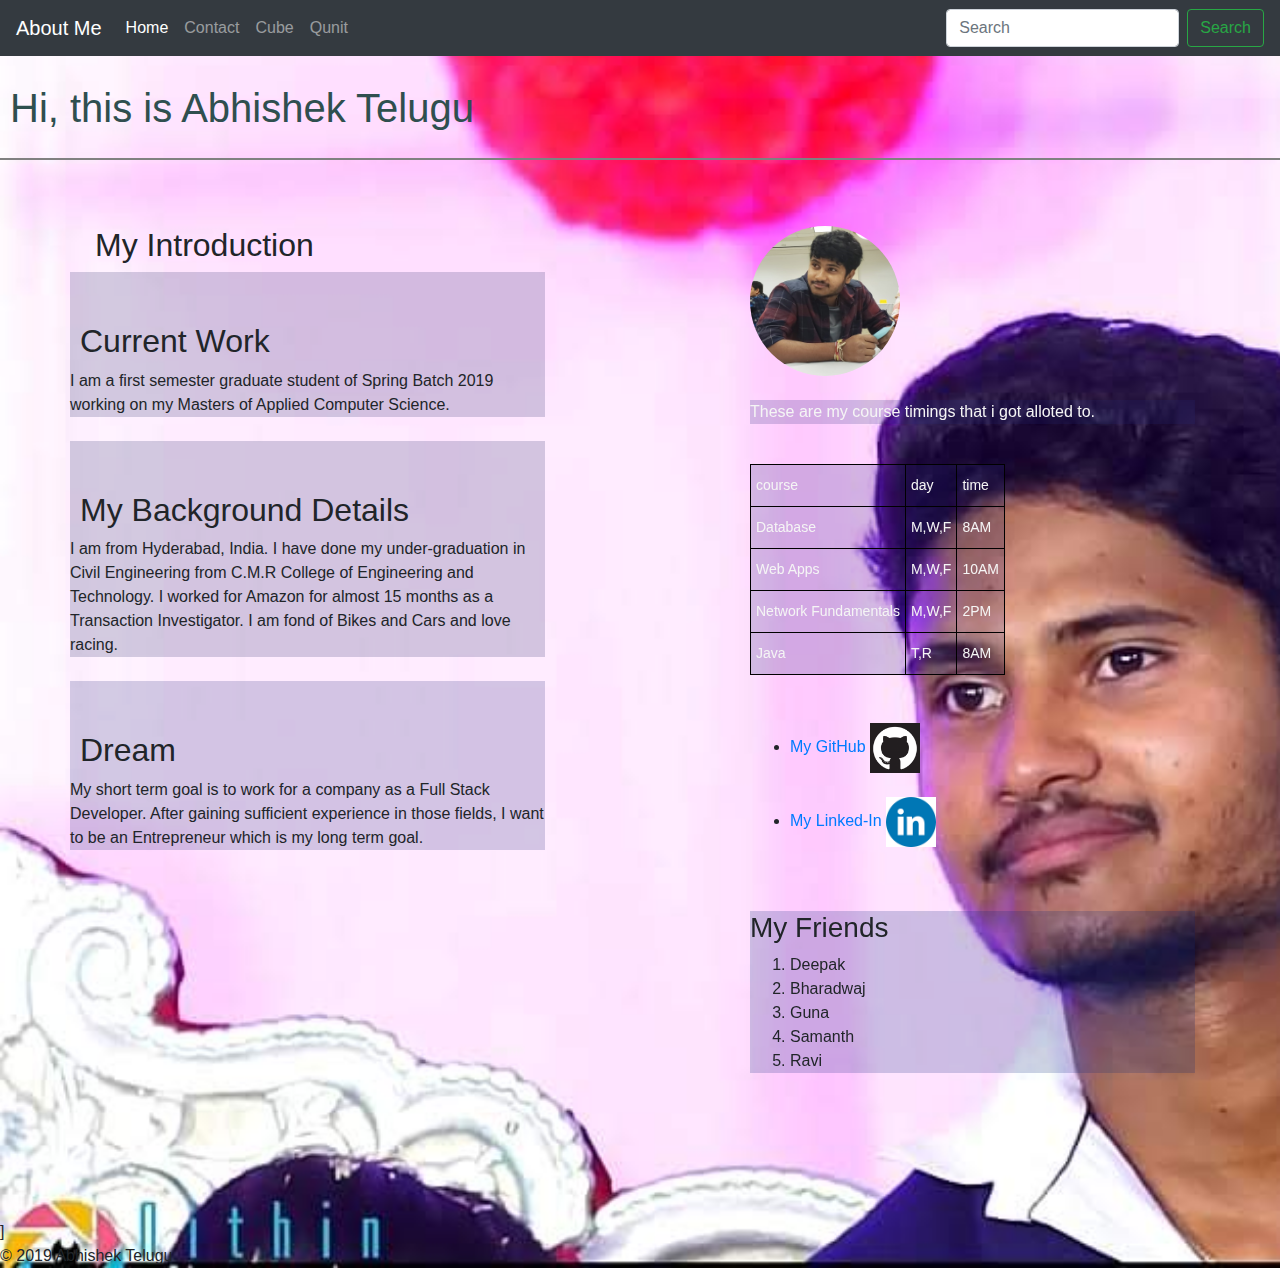
<file: index.html>
<!DOCTYPE html>
<html>

<head>
        <script src="https://code.jquery.com/jquery-3.2.1.slim.min.js" integrity="sha384-KJ3o2DKtIkvYIK3UENzmM7KCkRr/rE9/Qpg6aAZGJwFDMVNA/GpGFF93hXpG5KkN"
        crossorigin="anonymous"></script>
      <script src="https://cdnjs.cloudflare.com/ajax/libs/popper.js/1.12.9/umd/popper.min.js" integrity="sha384-ApNbgh9B+Y1QKtv3Rn7W3mgPxhU9K/ScQsAP7hUibX39j7fakFPskvXusvfa0b4Q"
        crossorigin="anonymous"></script>
      <script src="https://maxcdn.bootstrapcdn.com/bootstrap/4.0.0/js/bootstrap.min.js" integrity="sha384-JZR6Spejh4U02d8jOt6vLEHfe/JQGiRRSQQxSfFWpi1MquVdAyjUar5+76PVCmYl"
        crossorigin="anonymous"></script>
    <!-- Bootstrap CSS -->
    <link rel="stylesheet" href="https://maxcdn.bootstrapcdn.com/bootstrap/4.0.0/css/bootstrap.min.css" integrity="sha384-Gn5384xqQ1aoWXA+058RXPxPg6fy4IWvTNh0E263XmFcJlSAwiGgFAW/dAiS6JXm"
        crossorigin="anonymous">

    <!-- Bootstrap CSS -->
    <link rel="stylesheet" href="https://maxcdn.bootstrapcdn.com/bootstrap/4.0.0/css/bootstrap.min.css" integrity="sha384-Gn5384xqQ1aoWXA+058RXPxPg6fy4IWvTNh0E263XmFcJlSAwiGgFAW/dAiS6JXm"
        crossorigin="anonymous">


    <title>
        My details
    </title>

    <link rel="stylesheet" href="index.css">

    <link rel="shortcut icon" type="image/png"  href="images/code.png">




</head>

<body>

    <nav class="navbar navbar-expand-md navbar-dark fixed-top bg-dark">
        <a class="navbar-brand" href="#">About Me</a>
        <button class="navbar-toggler" type="button" data-toggle="collapse" data-target="#navbarCollapse" aria-controls="navbarCollapse"
            aria-expanded="false" aria-label="Toggle navigation">
            <span class="navbar-toggler-icon"></span>
        </button>
        <div class="collapse navbar-collapse" id="navbarCollapse">
            <ul class="navbar-nav mr-auto">
                <li class="nav-item active">
                    <a class="nav-link" href="index.html">Home
                        <span class="sr-only">(current)</span></a>
                </li>
                <li class="nav-item">
                    <a class="nav-link" href="contact.html">Contact</a>
                </li>
                <li class="nav-item">
                    <a class="nav-link" href="student.html">Cube</a>
                </li>
                <li class="nav-item">
                    <a class="nav-link" href="qunit.html">Qunit</a>
                </li>
            </ul>
            <form class="form-inline mt-2 mt-md-0">
                <input class="form-control mr-sm-2" type="text" placeholder="Search" aria-label="Search">
                <button class="btn btn-outline-success my-2 my-sm-0" type="submit">Search</button>
            </form>
        </div>
    </nav>

    <header>

        <hr>
        <h1 id="myname">
            Hi, this is Abhishek Telugu
        </h1>

    </header>
    <hr>


    <div class="inde_flex">

        <main class="container">
            <div class="row">
                <div class="col-md-5 col-lg-5 col-sm-5">
                    <article>
                        <h2>
                            My Introduction
                        </h2>
                        
                            <div class="row">
                                <div >
                                    <section  style="background-color:rgba(33, 38, 102, 0.2);">
                                        <h2>Current Work</h2>
                                        <p1>
                                            I am a first semester graduate student of Spring Batch 2019 working on my
                                            Masters of Applied
                                            Computer Science.
                                        </p1>
                                    </section>
                                </div>
                            </div>
                            <br>
                            <div class="row">
                                <div>
                                    <section  style="background-color:rgba(33, 38, 102, 0.2);">
                                        <h2>
                                            My Background Details
                                        </h2>
                                        <p1>
                                            I am from Hyderabad, India. I have done my under-graduation in Civil
                                            Engineering from C.M.R
                                            College of Engineering and Technology. I worked for Amazon for almost 15
                                            months as a
                                            Transaction Investigator. I am fond of Bikes and Cars and love racing.
                                        </p1>
                                    </section>
                                </div>
                            </div>
                            <br>
                            <div class="row">
                                
                                    <div>
                                        <section  style="background-color:rgba(36, 41, 121, 0.2)">
                                            <h2>
                                                Dream
                                            </h2>
                                            <p1>
                                                My short term goal is to work for a company as a Full Stack Developer.
                                                After gaining sufficient
                                                experience in those fields, I want to be an Entrepreneur which is my
                                                long
                                                term goal.
                                                
                                            </p1>
                                        </section>
                                    </div>
                               
                            </div>
                            <br>
                       
                    </article>

                    <section>
                            <iframe width="560" height="315" src="https://www.youtube.com/embed/1M_-IDT0LtY" frameborder="0" allow="accelerometer; autoplay; encrypted-media; gyroscope; picture-in-picture" allowfullscreen></iframe>
                    </section>

                </div>
                <div class="col-md-2 col-lg-2 col-sm-2"></div>
                <div  class="col-md-5 col-lg-5 col-sm-5" >
                    <aside >
                        <div >
                            <img src="./images/profile.jpg" class="rounded-circle" alt="Abhishek Telugu" Width="150"
                                height="150">
                            
                        </div>
                        <br>
                        <p>
                            These are my course timings that i got alloted to.
                        </p>
                        <br>
                        <table class="tg">
                            <tr>
                                <th class="tg-0lax">course</th>
                                <th class="tg-0lax">day</th>
                                <th class="tg-0lax">time</th>
                            </tr>
                            <tr>
                                <td class="tg-0lax">Database</td>
                                <td class="tg-0lax">M,W,F</td>
                                <td class="tg-0lax">8AM</td>
                            </tr>
                            <tr>
                                <td class="tg-0lax">Web Apps</td>
                                <td class="tg-0lax">M,W,F</td>
                                <td class="tg-0lax">10AM</td>
                            </tr>
                            <tr>
                                <td class="tg-0lax">Network Fundamentals</td>
                                <td class="tg-0lax">M,W,F</td>
                                <td class="tg-0lax">2PM</td>
                            </tr>
                            <tr>
                                <td class="tg-0lax">Java</td>
                                <td class="tg-0lax">T,R</td>
                                <td class="tg-0lax">8AM</td>
                            </tr>
                        </table>

<br>
<br>
                        <ul>


                            <li>


                                <a href="https://github.com/Telugua/aboutme"> My GitHub    <img src="./images/git.png" alt="Abhishek Telugu"
                                        width="50" height="50"> </a>

                            </li>
<br>
                            <li class="image">
                                <a href="https://www.linkedin.com/in/abhishek-telugu-b4141217a">My Linked-In    <img src="./images/linkedin.png"
                                        alt="Abhishek Telugu" width="50" height="50"></a>
                            </li>

                        </ul>

                        <br>
                        <br>

                        <div class = "friends">
                        <h3>
                            My Friends
                        </h3>

                        <ol>
                            <li>
                                Deepak
                           </li>
                           <li>
                               Bharadwaj
                           </li>
                           <li>
                               Guna
                           </li>
                           <li>
                               Samanth
                           </li>
                           <li>
                               Ravi
                           </li>
                        </ol>
                    </div>

                        <br>
                        <br>

                    </aside>
                </div>
            </div>

        </main>






    </div>

    <br>
   ]


</body>

<footer> &copy; 2019 Abhishek Telugu</footer>

</html>
</file>
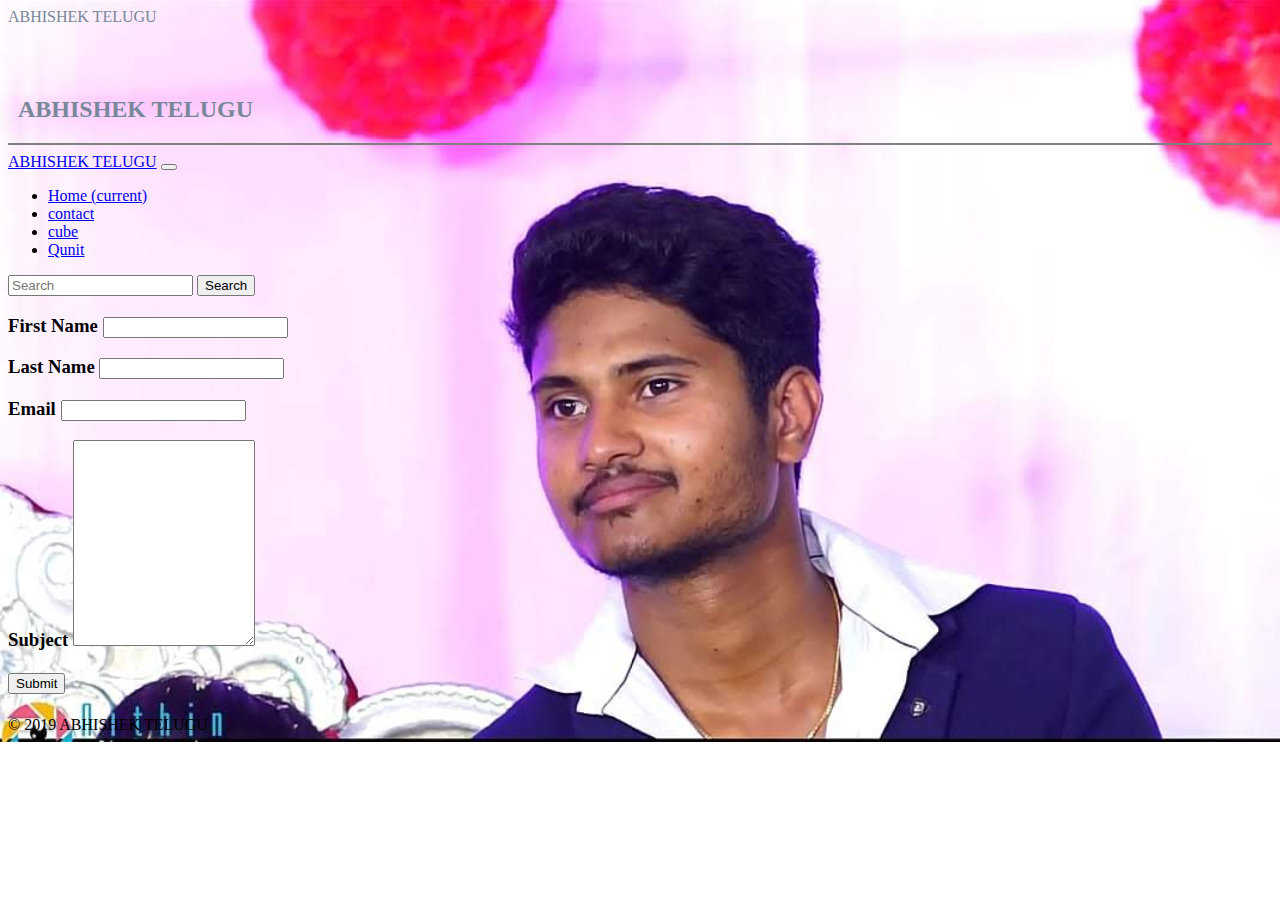
<file: contact.html>
<!doctype html>
<html lang="en">
<head>
        <script src="https://code.jquery.com/jquery-3.2.1.slim.min.js" integrity="sha384-KJ3o2DKtIkvYIK3UENzmM7KCkRr/rE9/Qpg6aAZGJwFDMVNA/GpGFF93hXpG5KkN"
        crossorigin="anonymous"></script>
      <script src="https://cdnjs.cloudflare.com/ajax/libs/popper.js/1.12.9/umd/popper.min.js" integrity="sha384-ApNbgh9B+Y1QKtv3Rn7W3mgPxhU9K/ScQsAP7hUibX39j7fakFPskvXusvfa0b4Q"
        crossorigin="anonymous"></script>
      <script src="https://maxcdn.bootstrapcdn.com/bootstrap/4.0.0/js/bootstrap.min.js" integrity="sha384-JZR6Spejh4U02d8jOt6vLEHfe/JQGiRRSQQxSfFWpi1MquVdAyjUar5+76PVCmYl"
        crossorigin="anonymous"></script>
<meta name="author" content="ABHISHEK TELUGU">
<!-- Bootstrap required meta tags-->
<meta charset="UTF8">
<meta name="viewport" content="width=device-width, initial-scale=1, shrink-to-fit=no">
<!-- Link to CSS-->
<link rel="stylesheet" href="https://stackpath.bootstrapcdn.com/bootstrap/4.2.1/css/bootstrap.min.css" integrity="sha384-GJzZqFGwb1QTTN6wy59ffF1BuGJpLSa9DkKMp0DgiMDm4iYMj70gZWKYbI706tWS"
crossorigin="anonymous">
<link rel="stylesheet" href="index.css">
<title>ABHISHEK TELUGU</title>
<header class="container-fluid">
        ABHISHEK TELUGU
</header>
</head>
<body class = "background" background="images\20190123_164843.jpg">
<header>
<h2>ABHISHEK TELUGU</h2>
<hr>
</header>
<nav class="navbar navbar-expand-md navbar-dark fixed-top bg-dark">
<a class="navbar-brand" href="#">ABHISHEK TELUGU</a>
<button class="navbar-toggler" type="button" data-toggle="collapse" data-target="#navbarCollapse" aria-controls="navbarCollapse" aria-expanded="false" aria-label="Toggle navigation">
</button>
<div class="collapse navbar-collapse" id="navbarCollapse">
<ul class="navbar-nav mr-auto">
<li class="nav-item">
<a class="nav-link" href="index.html">Home <span class="sr-only">(current)</span></a>
</li>
<li class="nav-item active">
<a class="nav-link" href="contact.html">contact</a>
</li>
<li class="nav-item">
<a class="nav-link" href="student.html">cube</a>
</li>
<li class="nav-item">
<a class="nav-link" href="qunit.html">Qunit</a>
</li>
</ul>
<form class="form-inline mt-2 mt-md-0">
<input class="form-control mr-sm-2" type="text" placeholder="Search" aria-label="Search">
<button class="btn btn-outline-success my-2 my-sm-0" type="submit">Search</button>
</form>
</div>
</nav>
<div class="container">
<form>
<h3><label for="fname">First Name</label>
<input type="text" id="fname" name="firstname">
</h3>
<h3>
<label for="lname">Last Name</label>
<input type="text" id="lname" name="lastname">
</h3>
<h3>
<label for="email">Email</label>
<input type="text" id="email" name="email">
</h3>

<h3>
<label for="subject">Subject</label>
<textarea id="subject" name="subject"style="height:200px"></textarea>
</h3>
<h5>
<input type="submit" onclick="location.href='contact.html';" value="Submit">
</h5>
</form>
<footer class="main-footer">
&copy; 2019 ABHISHEK TELUGU
</footer>
</div>
</body>
</html>
</file>
<file: index.css>
.blueclass{
    color: blue;
}

/*class*/
.important{
    color: brown;
}

#myname{
    color: darkslategrey;
    
    padding-left: 10px;
    padding-top: 50px;
    padding-bottom: 10px;
}

aside{
    
    padding-top: 50px;
    

}
.video {
    position: absolute;
    top: 0;
    left: 0;
    width: 100% !important;
    height: auto;
    min-height: 400px;
    overflow: hidden;
  }

hr{
    
    border: 1px solid;
}

header{
    color: lightslategray;
}

.nest{
    display: flex;
}

body{
 background-image: url("images/myimage.jpg");
 background-repeat: no-repeat;
 background-size: cover !important; 
}

.first{
        color: black;
        width: 300px;
        border: 5px solid rgb(11, 12, 11);
}

h2{
    padding-top: 50px;
    padding-left: 10px;
}

.tg {
    border-collapse: collapse;
    border-spacing: 0;
}

.tg td {
    font-family: Arial, sans-serif;
    font-size: 14px;
    padding: 10px 5px;
    border-style: solid;
    border-width: 1px;
    overflow: hidden;
    word-break: normal;
    border-color: black;
}

.tg th {
    font-family: Arial, sans-serif;
    font-size: 14px;
    font-weight: normal;
    padding: 10px 5px;
    border-style: solid;
    border-width: 1px;
    overflow: hidden;
    word-break: normal;
    border-color: black;
}

.tg .tg-0lax {
    text-align: left;
    vertical-align: top
}

table{
    color: whitesmoke;
    background-color:rgba(36, 41, 121, 0.2);
}

p{

    color: whitesmoke;
    background-color:rgba(36, 41, 121, 0.2);
}

.friends{
    background-color:rgba(3, 35, 121, 0.2);
}
</file>
